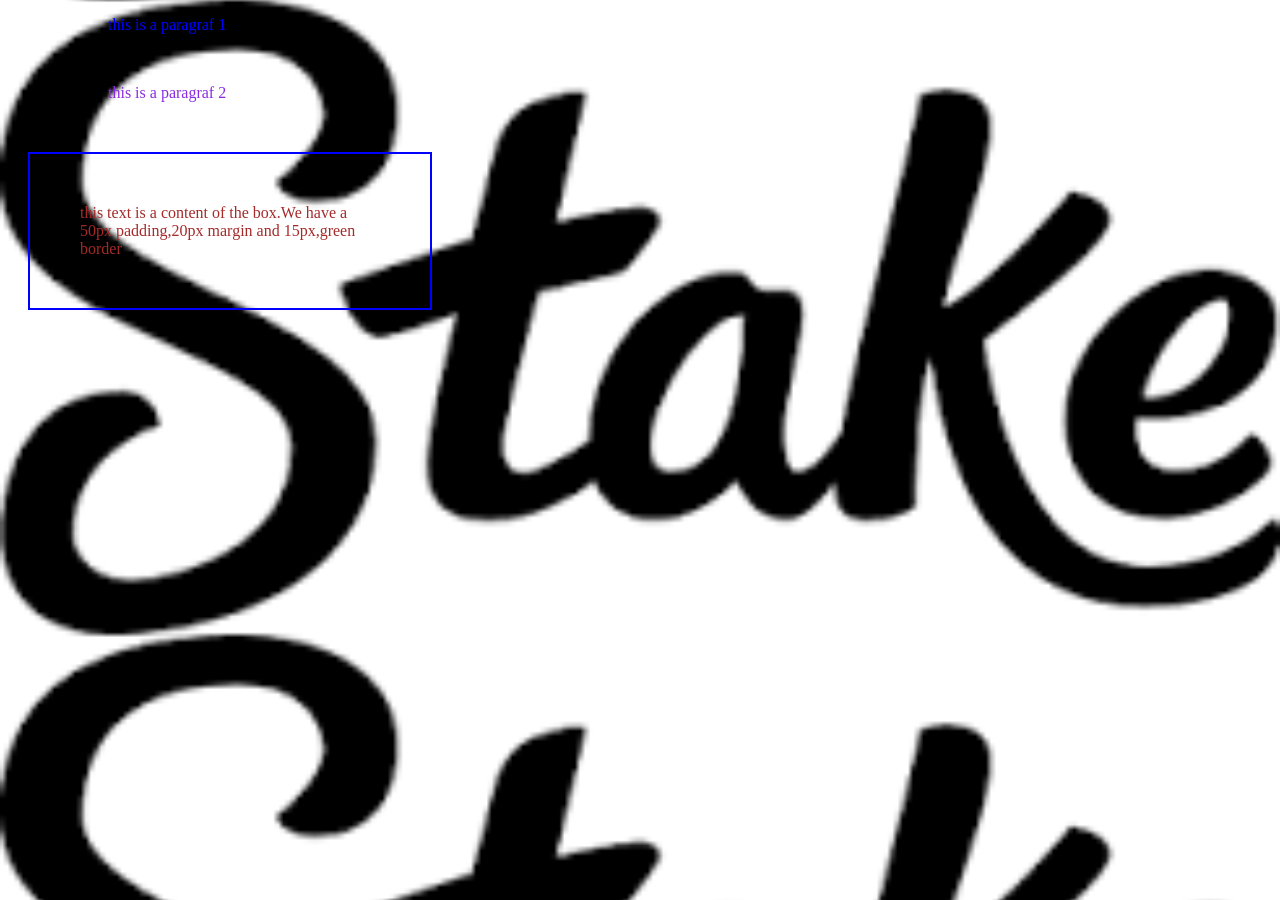
<file: module 10/index.html>
<!DOCTYPE html>
<html lang="en">
<head>
    <meta charset="UTF-8">
    <meta name="viewport" content="width=device-width, initial-scale=1.0">
    <title>Document</title>
    <link rel="stylesheet" href="style.css">
 <style>
  p {
color: blueviolet;
}

</style>




</head>
<body>
   
   
<p style="color:blue">this is a paragraf 1</p>
<p>this is a paragraf 2</p>

<div>this text is a content of the box.We have a 50px padding,20px margin and 15px,green border</div>



</body>
</html>
</file>
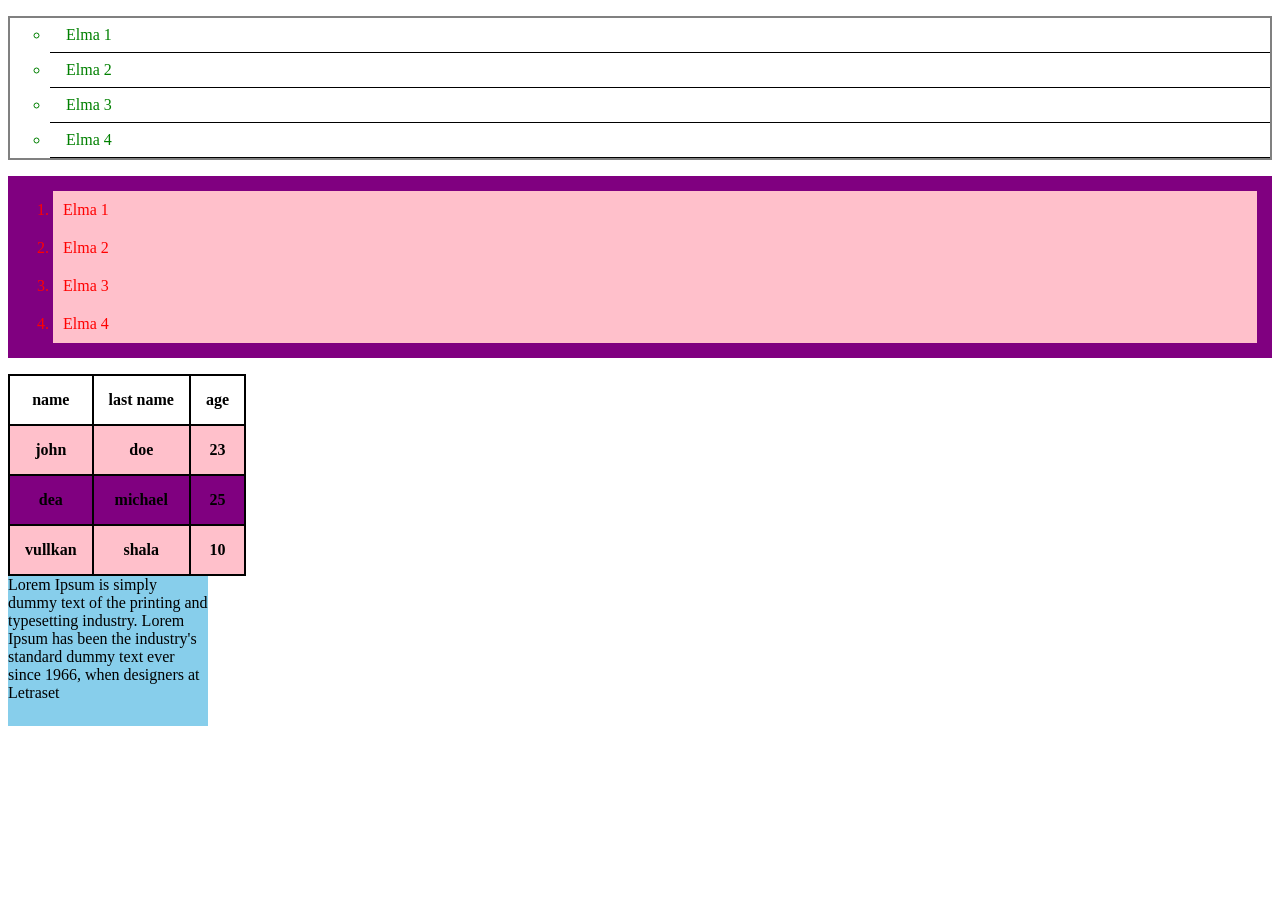
<file: module 13/index.html>
<!DOCTYPE html>
<html lang="en">
<head>
    <meta charset="UTF-8">
    <meta name="viewport" content="width=device-width, initial-scale=1.0">
    <title>LESSON 12</title>
    <link rel="stylesheet" href="style.css">
</head>
<body>
    
<ul>
<li>Elma 1</li>
<li>Elma 2</li>
<li>Elma 3</li>
<li>Elma 4</li>
</ul>

<ol>

<li>Elma 1</li>
<li>Elma 2</li>
<li>Elma 3</li>
<li>Elma 4</li>

</ol>

<table>
<thead> 
<tr>
    <th>name</th>
    <th>last name</th>
    <th>age</th>
</tr>
</thead>
<tbody>
    <tr>
      <th>john</th>
      <th>doe</th>
      <th>23</th>
      </tr>
      <tr>
      <th>dea</th>
      <th>michael</th>
      <th>25</th>
      </tr>
      <tr>
      <th>vullkan </th>
      <th>shala</th>
      <th>10</th>
      </tr>
</tbody>
</table>


<div>  
Lorem Ipsum is simply dummy text of the printing and typesetting industry. Lorem Ipsum has been the industry's standard dummy text ever since 1966, when designers at Letraset
</div>











</body>
</html>
</file>
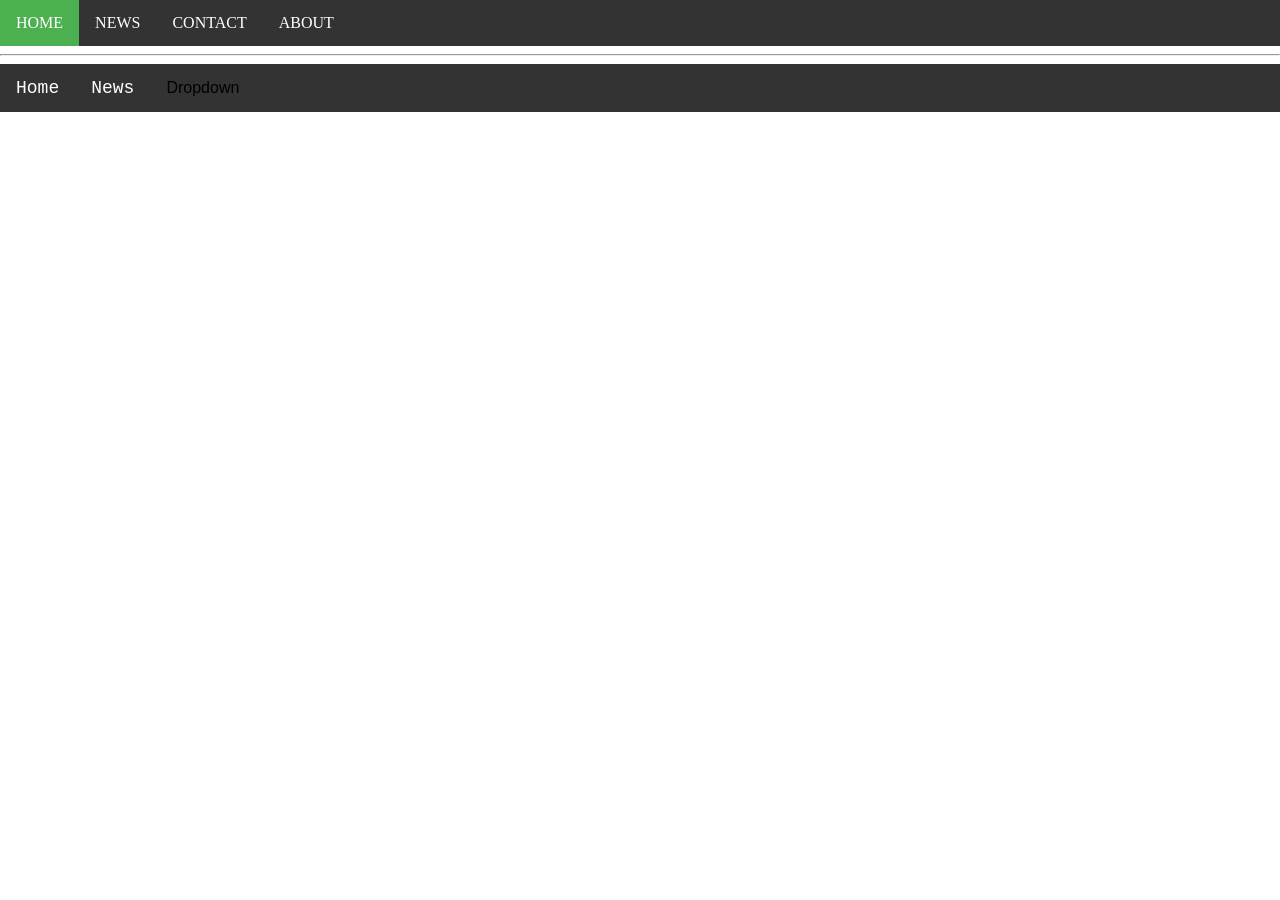
<file: module 15 part 2/index.html>
<!DOCTYPE html>
<html lang="en">
<head>
    <meta charset="UTF-8">
    <meta name="viewport" content="width=device-width, initial-scale=1.0">
    <link rel="stylesheet" href="style.css">
    <title>lesson 15</title>
</head>
<body>
   
    <ul id="horizontal-menu">
        <li><a class="active" href="#">HOME</a></li>
        <li><a href="#">NEWS</a></li>
        <li><a href="#">CONTACT</a></li>
        <li><a href="#">ABOUT</a></li>

    </ul>

<hr>

<div class="navbar">
     <a href="">Home</a>
     <a href="">News</a>
     <div class="dropdown">
        <button class="dropbtn">Dropdown</button>
        <div class="content">
            <div class="row">
                <div class="column">
                    <h3>Submenu 1</h3>
                    <a href="">Link 1</a>
                    <a href="">Link 2</a>
                    <a href="">Link 3</a>
                </div>
                 <div class="column">
                    <h3>Submenu 2</h3>
                    <a href="">Link 1</a>
                    <a href="">Link 2</a>
                    <a href="">Link 3</a>
                </div>
                 <div class="column">
                    <h3>Submenu 3</h3>
                    <a href="">Link 1</a>
                    <a href="">Link 2</a>
                    <a href="">Link 3</a>
                </div>
            </div>
        </div>
     </div>
 </div>




</body>
</html>
</file>
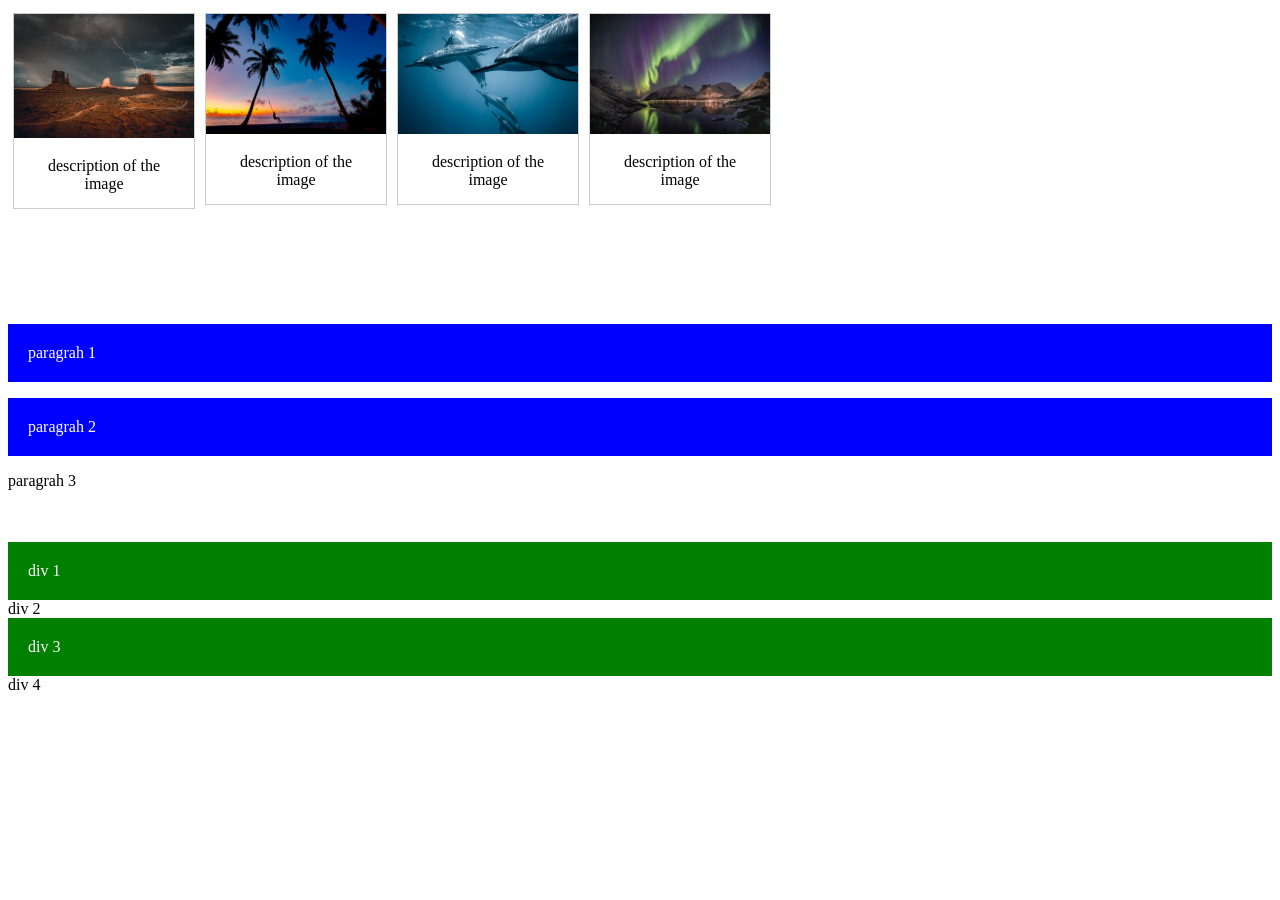
<file: module 16/index.html>
<!DOCTYPE html>
<html lang="en">
<head>
    <meta charset="UTF-8">
    <meta name="viewport" content="width=device-width, initial-scale=1.0">
    <title>lesson 16</title>
    <link rel="stylesheet" href="style.css">
</head>
<body>
  
    <div style="width: 100%; height: 300px;">
 
        <div class="gallery">
            <a href="images/images/image1.jpg" target="_blank">
               <img src="images/images/image1.jpg" alt="image 1 info" width="600" height="400"> 
           </a>
           <div class="desc">description of the image</div>
       </div>



        <div class="gallery">
            <a href="images/images/image2.jpg" target="_blank">
               <img src="images/images/image2.jpg" alt="image 1 info" width="600" height="400"> 
           </a>
           <div class="desc">description of the image</div>
       </div>
   

        <div class="gallery">
            <a href="images/images/image3.jpg" target="_blank">
               <img src="images/images/image3.jpg" alt="image 1 info" width="600" height="400"> 
           </a>
           <div class="desc">description of the image</div>
       </div>



        <div class="gallery">
            <a href="images/images/image4.jpg" target="_blank">
               <img src="images/images/image4.jpg" alt="image 1 info" width="600" height="400"> 
           </a>
           <div class="desc">description of the image</div>
       </div>








    </div>

<p class="ds paragrah">paragrah 1</p>
<p class="ds_paragrah">paragrah 2</p>
<p class="paragrah">paragrah 3</p>

<br><br>
<div id="ds div">div 1</div>
<div id="ds_div">div 2</div>
<div id="div ds">div 3</div>
<div id="div4">div 4</div>

</body>
</html>
</file>
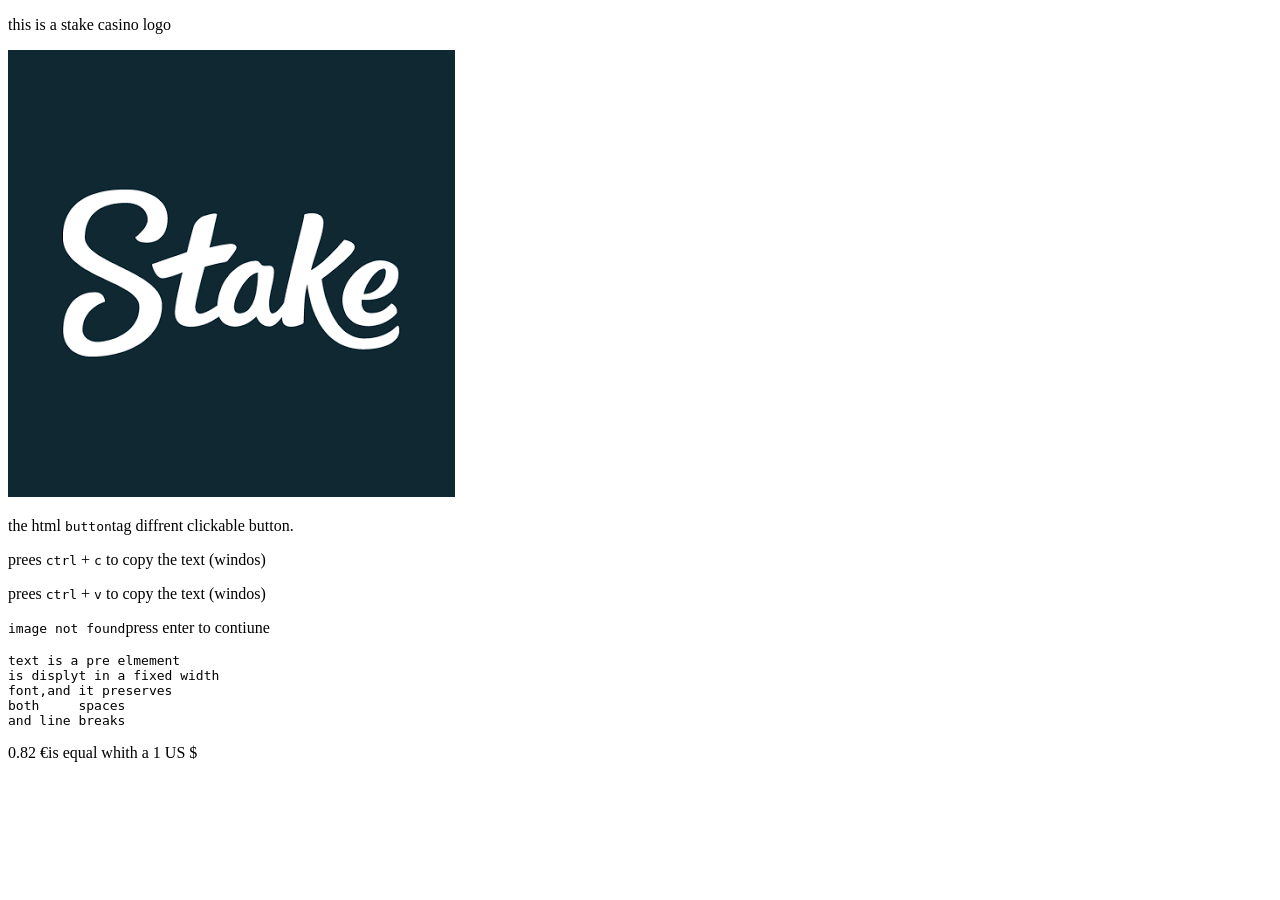
<file: module 9/index.html>
<!DOCTYPE html>
<html lang="en">
<head>
    <meta charset="UTF-8">
    <meta name="viewport" content="width=device-width, initial-scale=1.0">
    <title>lesson 9</title>
</head>
<body>
    
<p>this is a stake casino logo</p>
<img src="baba stake.png" alt="babstsake">

<p>the html <code>button</code>tag diffrent clickable button.</p>

<p>prees <kbd>ctrl</kbd> + <kbd>c</kbd> to copy the text  (windos)</p>
<p>prees <kbd>ctrl</kbd> + <kbd>v</kbd> to copy the text  (windos)</p>

<p><samp>image not found</samp>press enter to contiune</p>

<pre>
text is a pre elmement
is displyt in a fixed width
font,and it preserves
both     spaces
and line breaks
</pre>

<p>0.82 &euro;is equal whith a 1  US &dollar;</p>

</body>
</html>
</file>
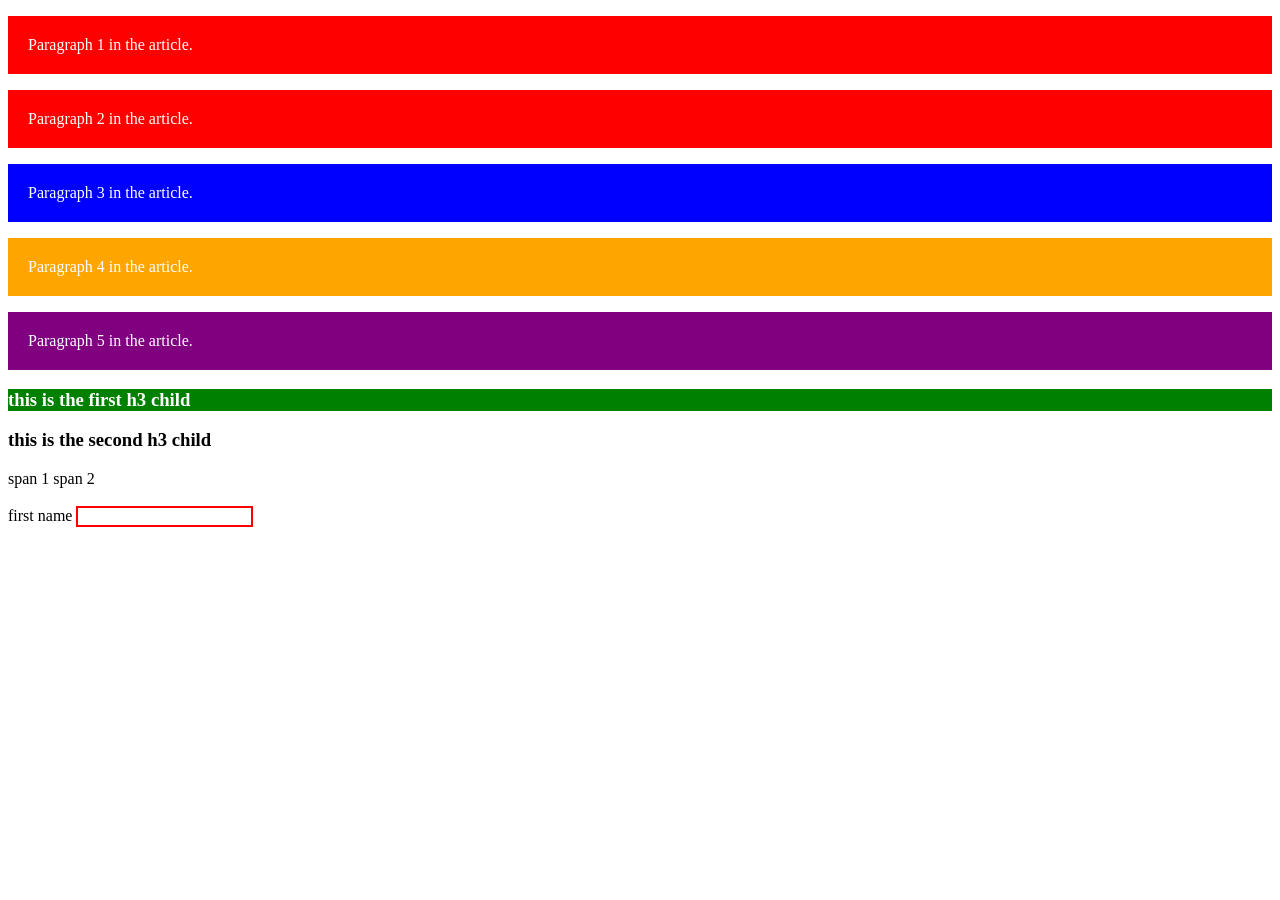
<file: module14/index.html>
<!DOCTYPE html>
<html lang="en">
<head>
    <meta charset="UTF-8">
    <meta name="viewport" content="width=device-width, initial-scale=1.0">
    <link rel="stylesheet" href="style.css">
    <title>Lesson 14</title>
</head>
<body>
     
    <article>
       <p>Paragraph 1 in the article.</p>
       <p>Paragraph 2 in the article.</p>


       <div>
        <p>Paragraph 3 in the article.</p>
       </div>


    </article>
 


    <p>Paragraph 4 in the article.</p>
    <p>Paragraph 5 in the article.</p>

<div>   
 <h3>this is the first h3 child</h3>
 <h3>this is the second h3 child</h3>
</div>

<span>span 1</span>
<span>span 2</span>

<br>
<br>    
 
<form action="">
    <label for="fname">first name</label>
    <input type="text"name="fname" id="fname" required>
</form>





</body>
</html>
</file>
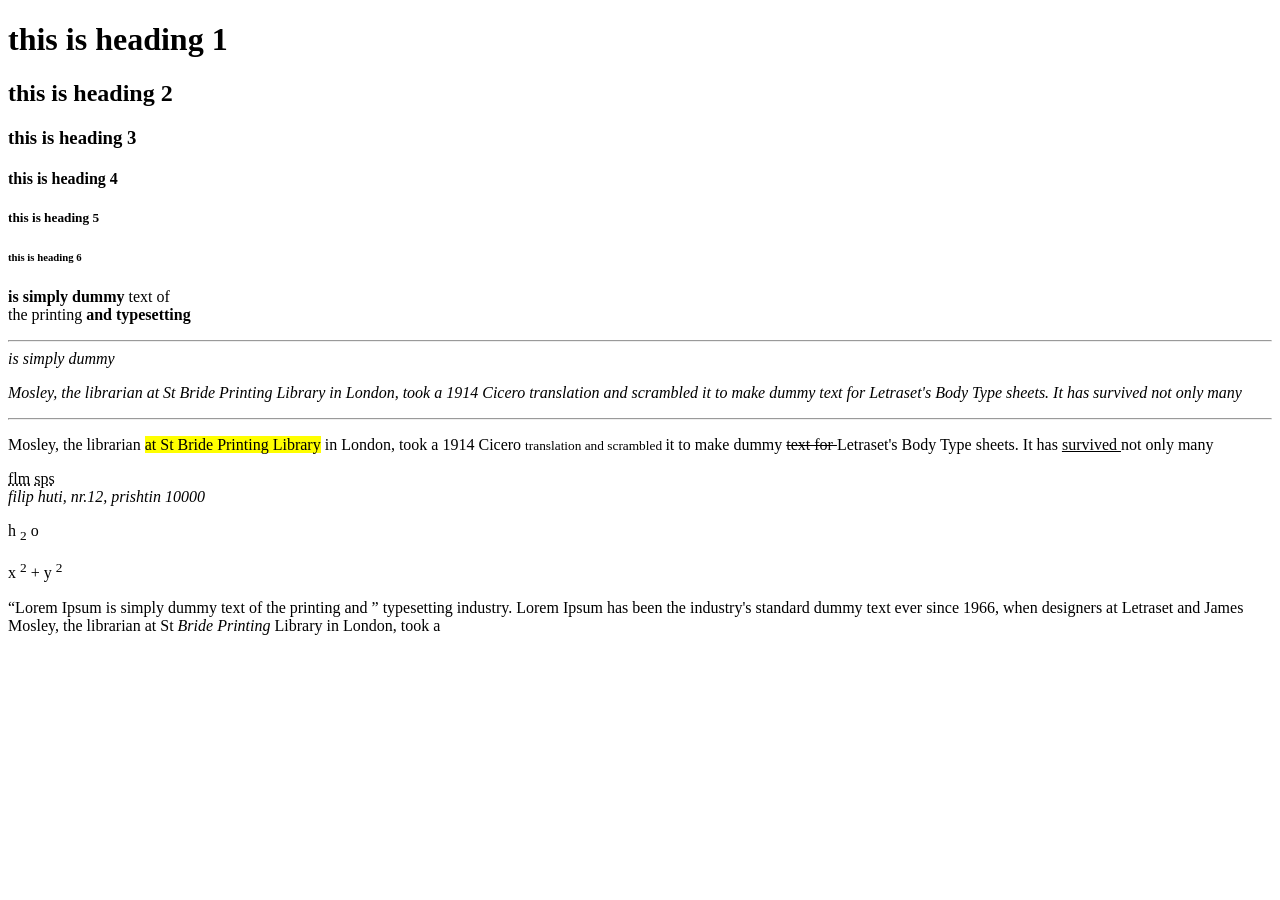
<file: Module3/index.html>
<!DOCTYPE html>
<html lang="en">
<head>
    <meta charset="UTF-8">
    <meta name="viewport" content="width=device-width, initial-scale=1.0">
    <title>Document</title>
</head>
<body>
   <h1>this is heading 1 </h1> 
   <h2>this is heading 2</h2>
   <h3>this is heading 3 </h3>
   <h4>this is heading 4 </h4>
   <h5>this is heading 5 </h5>
   <h6>this is heading 6 </h6>
  

<p><strong>is simply dummy</strong> text of <br>the printing <b> and typesetting</b></p>


<hr><em> is simply dummy</em>

<p><i>Mosley, the librarian at St Bride Printing Library in London, took a 1914 Cicero translation and scrambled it to make dummy text for Letraset's Body Type sheets. It has survived not only many</i></p>

<hr><p>Mosley, the librarian <mark> at St Bride Printing Library</mark> in London, took a 1914 Cicero <small> translation and scrambled </small> it to make dummy <del> text for </del> Letraset's Body Type sheets. It has <ins> survived </ins> not only many</p>


<abbr title="faliminderit">flm</abbr>

<abbr title="skaperse">sps</abbr>

<address>filip huti, nr.12, prishtin 10000</address>


<p>h <sub>2</sub> o</p>

<p>x <sup>2</sup> + y <sup>2</sup></p>

<p> <q>Lorem Ipsum is simply dummy text of the printing and </q> typesetting industry. Lorem Ipsum has been the industry's standard dummy text ever since 1966, when designers at Letraset and James Mosley, the librarian at St <cite> Bride Printing </cite> Library in London, took a</p>



</body>
</html>
</file>
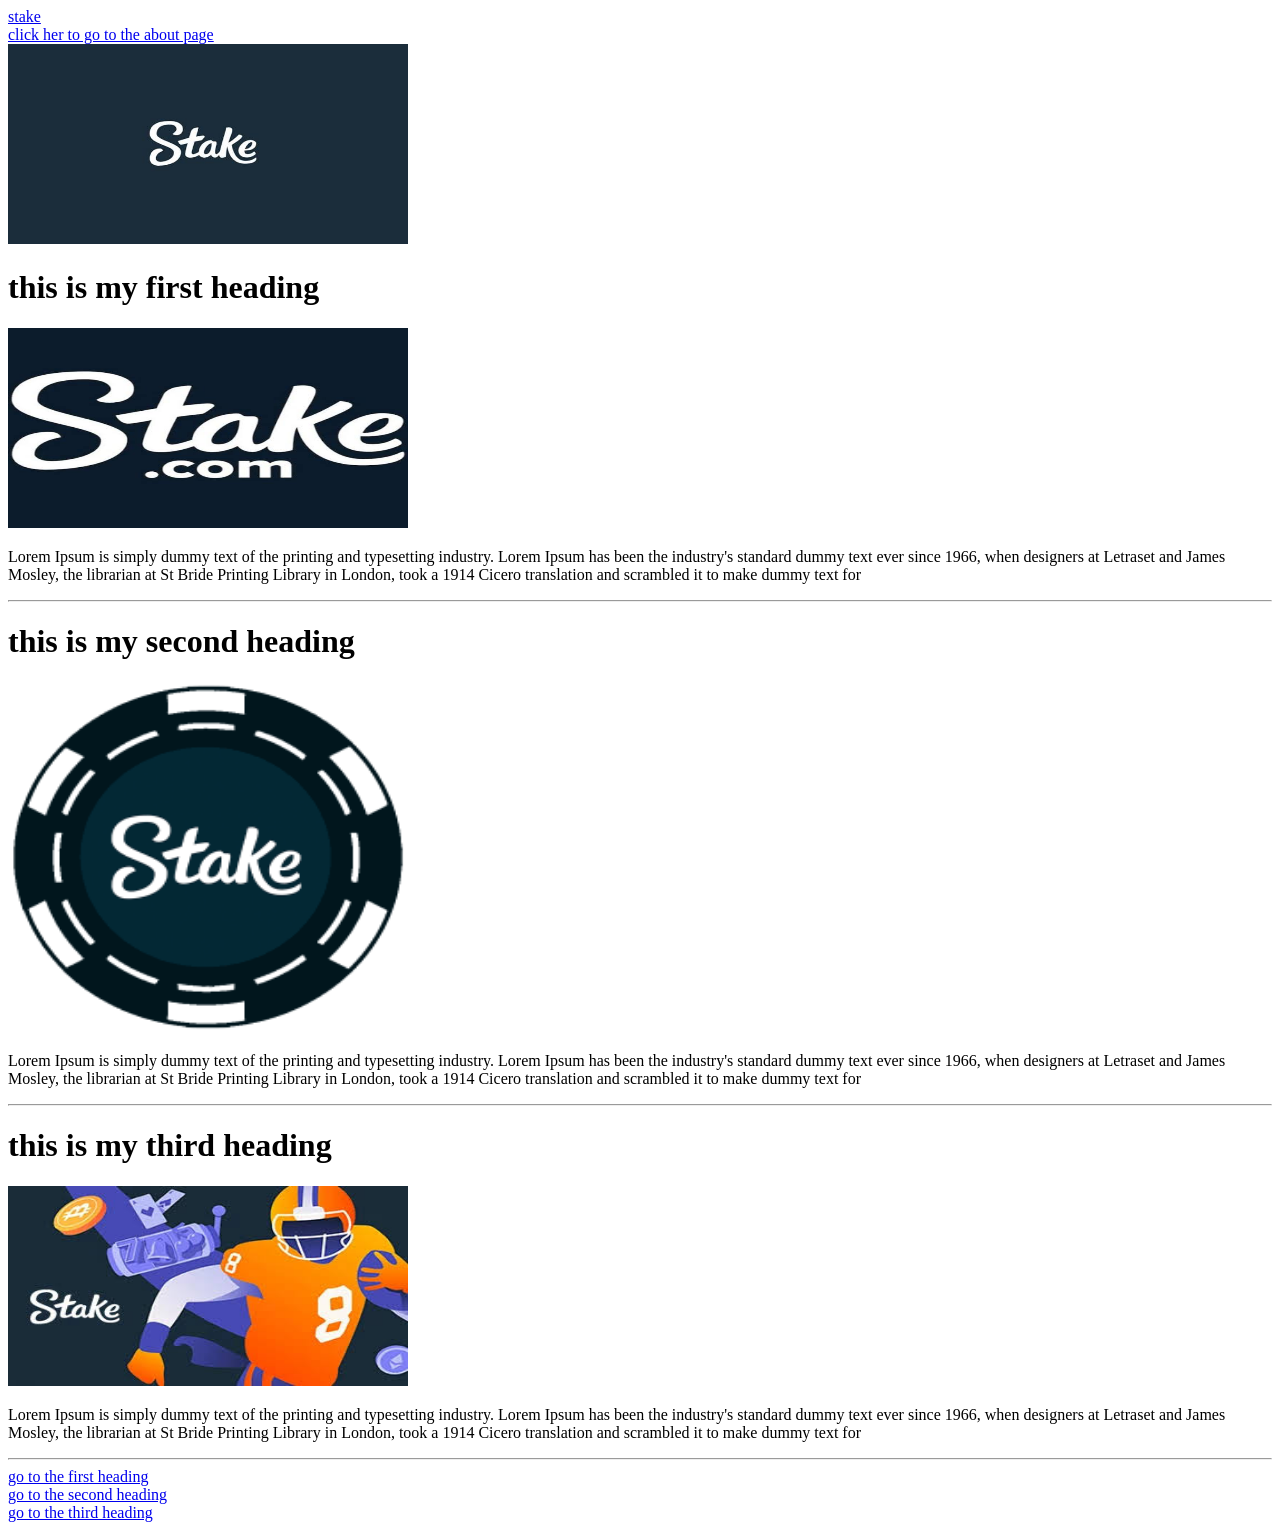
<file: module4/index.html>
<!DOCTYPE html>
<html lang="en">
<head>
    <meta charset="UTF-8">
    <meta name="viewport" content="width=device-width, initial-scale=1.0">
    <title>lesson 4</title>
</head>
<body>

    <!-- extarnal--> 


<a href="https://fakestake.fun/games" target="_blank" > stake</a>

<br>

<!--internal-->

<a href="about.html">click her to go to the about page</a>
<br>
<img src="stake.jpg" alt="stake us" width="400" height="200">

<h1 id="1">this is my first heading</h1>
<img src="babasteak.jpg" alt="steak.us"width="400" height="200">
<p>Lorem Ipsum is simply dummy text of the printing and typesetting industry. Lorem Ipsum has been the industry's standard dummy text ever since 1966, when designers at Letraset and James Mosley, the librarian at St Bride Printing Library in London, took a 1914 Cicero translation and scrambled it to make dummy text for</p>

<hr>

<h1 id="2">this is my second heading</h1>
<img src="coinstake.png" alt="steak.us"width="400" height="350">
<p>Lorem Ipsum is simply dummy text of the printing and typesetting industry. Lorem Ipsum has been the industry's standard dummy text ever since 1966, when designers at Letraset and James Mosley, the librarian at St Bride Printing Library in London, took a 1914 Cicero translation and scrambled it to make dummy text for</p>

<hr>

<h1 id="3">this is my third heading</h1>
<img src="sportstake.png" alt="steak.us"width="400" height="200">
<p>Lorem Ipsum is simply dummy text of the printing and typesetting industry. Lorem Ipsum has been the industry's standard dummy text ever since 1966, when designers at Letraset and James Mosley, the librarian at St Bride Printing Library in London, took a 1914 Cicero translation and scrambled it to make dummy text for</p>

<hr>

<a href="#1">go to the first heading</a>
<br>
<a href="#2">go to the second heading</a>
<br>
<a href="#3">go to the third heading</a>




</body>
</html>
</file>
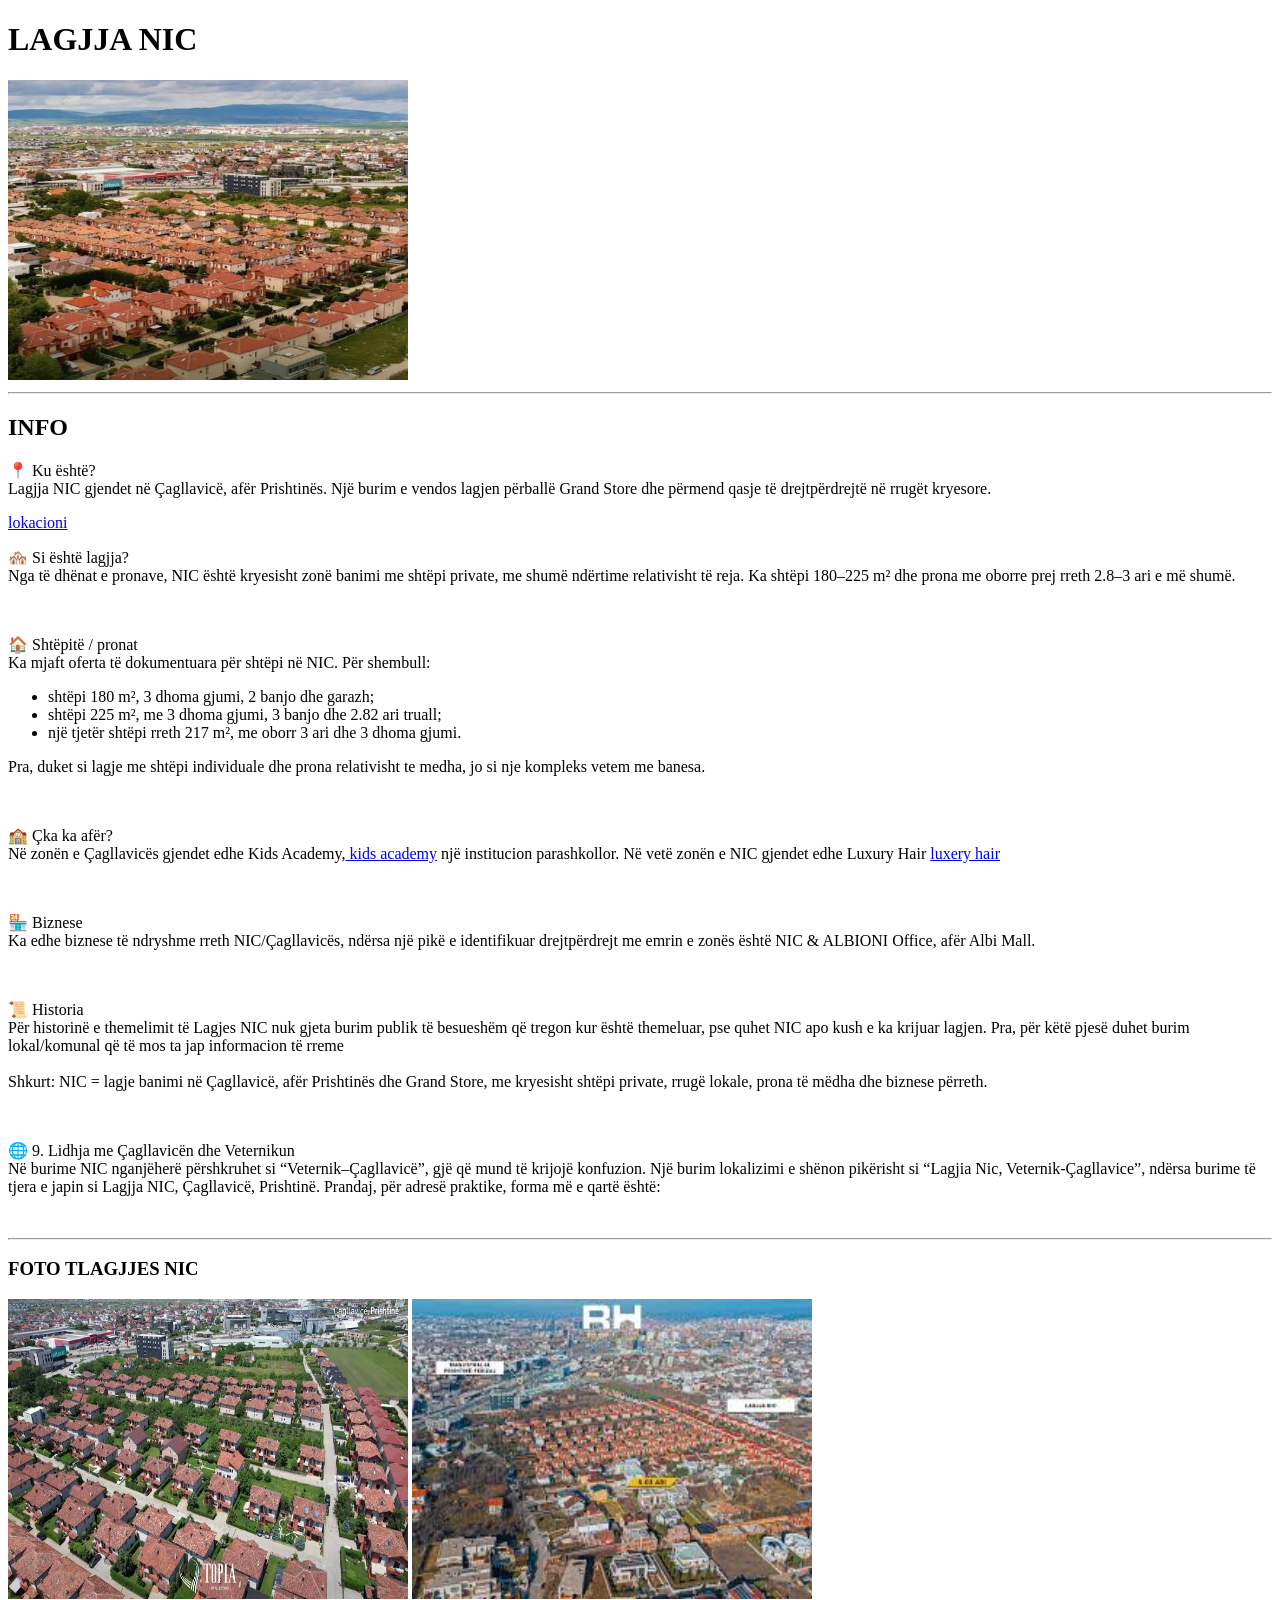
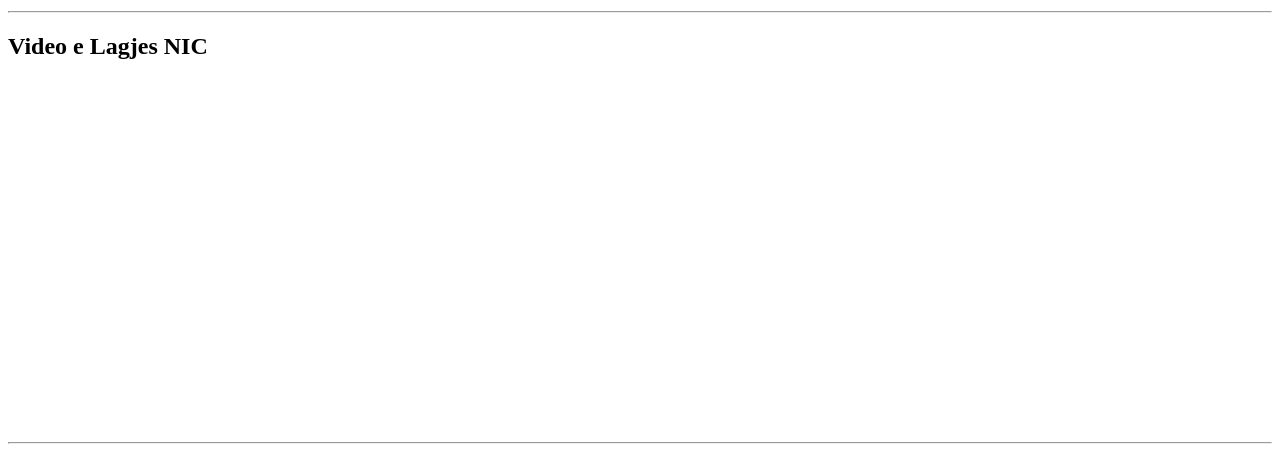
<file: my first personal projecct/index.html>
<!DOCTYPE html>
<html lang="en">
<head>
    <meta charset="UTF-8">
    <meta name="viewport" content="width=device-width, initial-scale=1.0">
    <title>LAGJJA NIC INFO</title>
</head>
<body>
    
<h1>LAGJJA NIC</h1><img src="images.jpg" alt="laggja nic" height="300" width="400">
<hr>
<h2>INFO</h2>
<P>📍 Ku është? <br>

Lagjja NIC gjendet në Çagllavicë, afër Prishtinës. Një burim e vendos lagjen përballë Grand Store dhe përmend qasje të drejtpërdrejtë në rrugët kryesore.</P>
<a href="https://www.google.com/maps/place/Lagjja+NIC,+%C3%87agllavic%C3%AB+10510/@42.623121,21.1474824,833m/data=!3m2!1e3!4b1!4m6!3m5!1s0x13549c2e454f9d2f:0xf49c996c61b4602b!8m2!3d42.6228007!4d21.1496197!16s%2Fg%2F1ptxy5hlx?entry=ttu&g_ep=EgoyMDI2MDkyMC4wIKXMDSoASAFQAw%3D%3D">lokacioni</a>

<p>🏘️ Si është lagjja? <br>

Nga të dhënat e pronave, NIC është kryesisht zonë banimi me shtëpi private, me shumë ndërtime relativisht të reja. Ka shtëpi 180–225 m² dhe prona me oborre prej rreth 2.8–3 ari e më shumë.</p>
<br>

<p>🏠 Shtëpitë / pronat <br>

Ka mjaft oferta të dokumentuara për shtëpi në NIC. Për shembull:
<ul>
<li>shtëpi 180 m², 3 dhoma gjumi, 2 banjo dhe garazh;</li>
<li>shtëpi 225 m², me 3 dhoma gjumi, 3 banjo dhe 2.82 ari truall;</li>
<li>një tjetër shtëpi rreth 217 m², me oborr 3 ari dhe 3 dhoma gjumi.</li>
</ul> 
Pra, duket si lagje me shtëpi individuale dhe prona relativisht te medha, jo si nje kompleks vetem me banesa.</p>
<br>

<p>🏫 Çka ka afër?<br>

Në zonën e Çagllavicës gjendet edhe Kids Academy,<a href="https://www.instagram.com/kidsacademy.ks/?hl=en"> kids academy</a> një institucion parashkollor.

Në vetë zonën e NIC gjendet edhe Luxury Hair <a href="https://www.instagram.com/luxury_hairsalon_/?hl=en"> luxery hair</a> </p>
<br>


<p> 🏪 Biznese <br>

Ka edhe biznese të ndryshme rreth NIC/Çagllavicës, ndërsa një pikë e identifikuar drejtpërdrejt me emrin e zonës është NIC & ALBIONI Office, afër Albi Mall.</p>

<br>

<p>📜 Historia <br>

Për historinë e themelimit të Lagjes NIC nuk gjeta burim publik të besueshëm që tregon kur është themeluar, pse quhet NIC apo kush e ka krijuar lagjen. Pra, për këtë pjesë duhet burim lokal/komunal që të mos ta jap informacion të rreme
 <br> <br> Shkurt: NIC = lagje banimi në Çagllavicë, afër Prishtinës dhe Grand Store, me kryesisht shtëpi private, rrugë lokale, prona të mëdha dhe biznese përreth. </p>

<br>

<p>🌐 9. Lidhja me Çagllavicën dhe Veternikun <br>

Në burime NIC nganjëherë përshkruhet si “Veternik–Çagllavicë”, gjë që mund të krijojë konfuzion. Një burim lokalizimi e shënon pikërisht si “Lagjia Nic, Veternik-Çagllavice”, ndërsa burime të tjera e japin si Lagjja NIC, Çagllavicë, Prishtinë.

Prandaj, për adresë praktike, forma më e qartë është:
</p>
<br>
<hr>
<h3>FOTO TLAGJJES NIC</h3>
<img src="images (1).jpg" alt="foto" height="300" width="400">
<img src="images (2).jpg" alt="foto" height="300" width="400">

<br>
<hr>

<h2>Video e Lagjes NIC</h2>
<iframe
  width="600"
  height="350"
  src="https://www.youtube.com/embed/KZXLCn7lkYQ"
  title="Video e Lagjes NIC"
  frameborder="0"
  allow="accelerometer; autoplay; clipboard-write; encrypted-media; gyroscope; picture-in-picture; web-share"
  allowfullscreen>
</iframe>

    <hr>

    

    




  











</body>
</html>
</file>
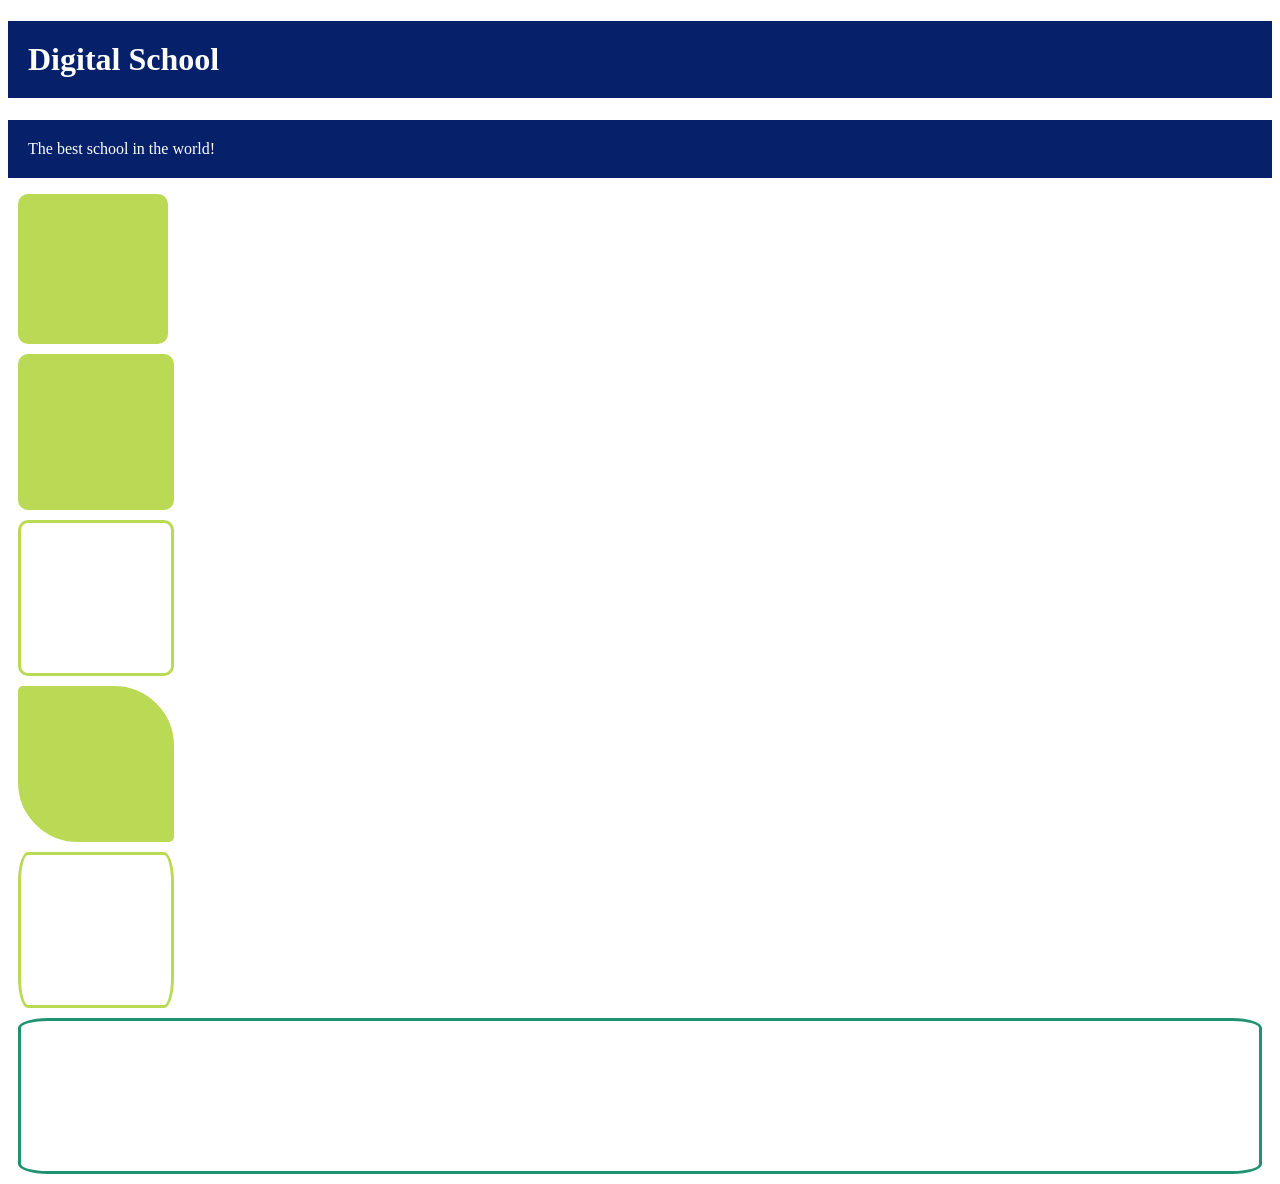
<file: module 17/part 2/index.html>
<!DOCTYPE html>
<html lang="en">
<head>
    <meta charset="UTF-8">
    <meta name="viewport" content="width=device-width, initial-scale=1.0">
    <title>Document</title><link rel="stylesheet" href="style.css">
</head>
<body>
    
<h1>Digital School</h1>
<p>The best school in the world!</p>

<div id="example-one"></div>
<div id="example-two"></div>
<div id="example-three"></div>
<div id="example-four"></div>
<div id="example-five"></div>
<div id="example-six"></div>






</body>
</html>
</file>
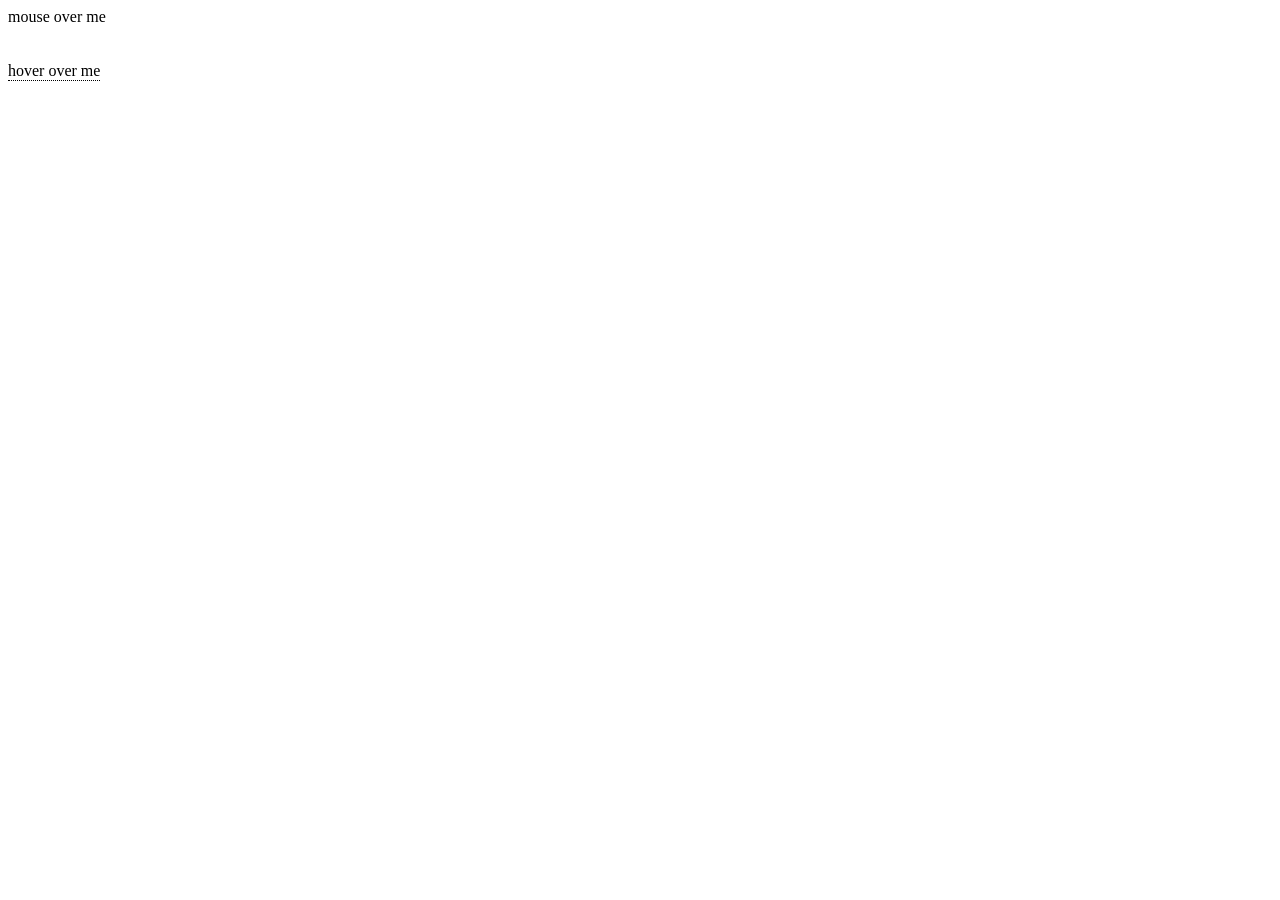
<file: module 17/part1/index.html>
<!DOCTYPE html>
<html lang="en">
<head>
    <meta charset="UTF-8">
    <meta name="viewport" content="width=device-width, initial-scale=1.0">
    <title>Document</title>
    <link rel="stylesheet" href="style.css">
</head>
<body>
    

<div class="dropdown">
    <span>mouse over me</span>
    <div class="dropdown-content">
        <p> hello world!</p>
    </div>
</div>


<br><br><br>

<div class="tooltip"> hover over me 
 <span class="tooltiptext">shkolla digjitale</span>
</div>






</body>
</html>
</file>
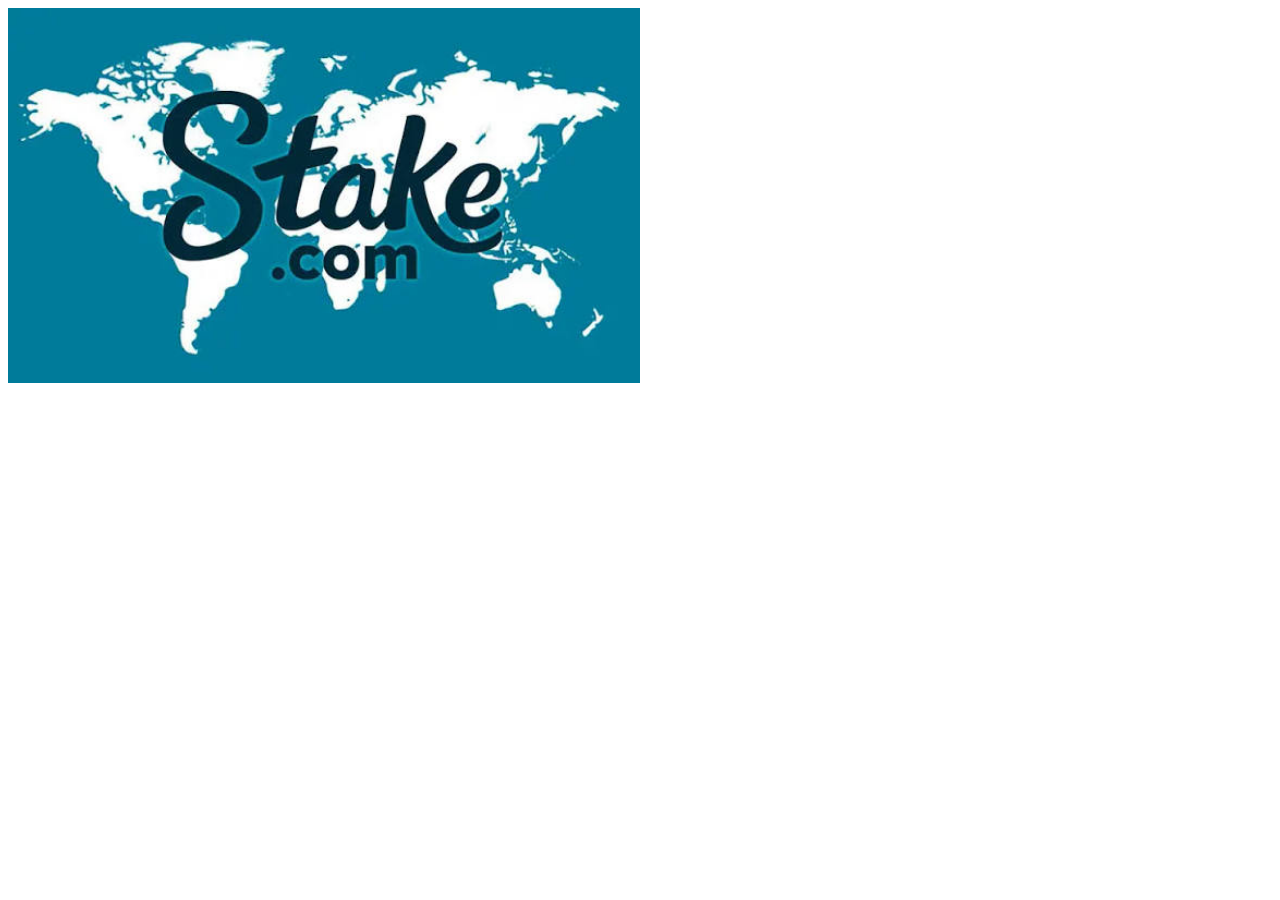
<file: module 9/media.html>
<!DOCTYPE html>
<html lang="en">
<head>
    <meta charset="UTF-8">
    <meta name="viewport" content="width=device-width, initial-scale=1.0">
    <title>media </title>
</head>
<body>
    
<picture>
<source media="(min-width:650px)" srcset="stake.png" >
<img src="tech.png" alt="stake" style="width:50%;">

</picture>





</body>
</html>
</file>
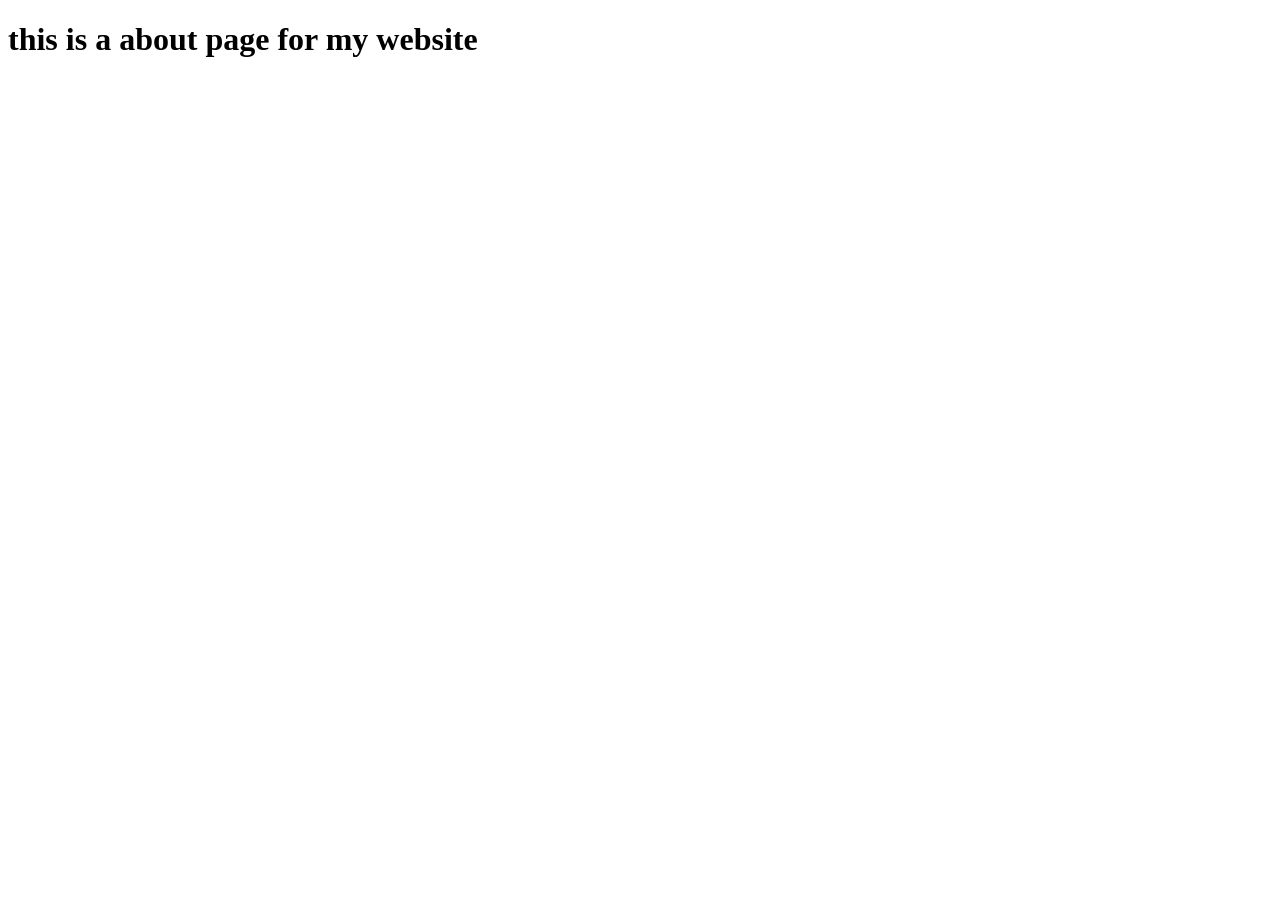
<file: module4/about.html>
<!DOCTYPE html>
<html lang="en">
<head>
    <meta charset="UTF-8">
    <meta name="viewport" content="width=device-width, initial-scale=1.0">
    <title>about page</title>
</head>
<body>
    <h1>this is a about page for my website</h1>
</body>
</html>
</file>
<file: module 10/style.css>
body {
background: url(download.png);
background-size: cover;

}




p {
   
   margin-left: 100px;
   margin-bottom: 50px;
}



div {
    color: brown;
border:2px solid  blue;
width: 300px;
margin: 20px;
padding: 50px;
}
</file>
<file: module 13/style.css>
ul {
   list-style-type: circle;
   border: 2px solid grey;
}


ul li {
padding: 8px 16px;
border-bottom: 1px solid black;
color: green;
}

ol{
background-color: purple;
padding: 15PX;

}

ol li {
background-color: pink;
padding: 10px;
margin-left: 30px;
color: red;
}
table {
   border-collapse: collapse;
}

td,th {
   border: 2px solid black;
   padding: 15px;
}

tbody tr:nth-child(odd){
   background-color: pink;
}
tbody tr:nth-child(even){
   background-color: purple;
}

div {
   overflow: scroll  ;
   background-color: skyblue;
   width: 200px ;
   height: 150px;
}
</file>
<file: module 15 part 2/style.css>
body {
    margin: 0;
}

#horizontal-menu {
list-style-type: none;
margin: 0;
padding: 0;
overflow: hidden;
background-color: #333;
}

#horizontal-menu li {
    float: left;
}

#horizontal-menu li a {
    display: block;
    color: white;
    padding: 14px 16px;
    text-decoration: none;
}


.active {
    background-color: #4caf50;
}

.navbar {
    overflow: hidden;
    background-color: #333;
    font-family: 'Courier New', Courier, monospace;
}

.navbar a {
    float: left;
    color: white;
    font-size: 18px;
    text-decoration: none;
    padding: 14px 16px;
    text-align: center;

}

.dropdown {
    overflow: hidden;
    float: left;
}

.dropdown .dropbtn {
    border: none;
    outline: none;
    padding: 15px 16px;
    background-color: inherit;
    font-size: 16px;
    margin: 0;
}

.navbar a:hover, .dropdown:hover .dropbtn {
    background-color: #4caf50;

}

.content {
    display: none;
    position: absolute;
    background-color: white;
    width: 100%;
    left: 0;
}
.dropdown:hover .content{
    display: block;
}
</file>
<file: module 16/style.css>
div.gallery {
    margin: 5px;
    border: 1px solid #ccc;
    float: left;
    width: 180px;
}


div.gallery img {
    width: 100%;
    height: auto;
}

div.gallery:hover {
    border: 1px solid red;
}

div.desc {
    text-align: center;
    padding: 15px;
}


p[class*="ds"] {
    background-color: blue;
    color: white;
    padding: 20px;
}

div[id~="ds"] {
    background-color: green;
    color: white;
    padding: 20px;


}
</file>
<file: module14/style.css>
article p {
    background-color: blue;
    color: white;
    padding: 20px;
}


article > p {
    background-color: red;
}


article ~ p {
    background-color: purple;
    color:white;
    padding: 20px;
}

article + p {
    background-color: orange    ;
}





h3:first-child{
    background-color: green;
    color: white;
}

span :first-of-type{
    background-color: black ;
    color: white;
    padding: 10px;
}
 
input:invalid {
    border: 2px solid red;
}
 
input:valid{
    border: 2px solid green;
}
</file>
<file: module 17/part 2/style.css>
:root {
    --primery-color: #06206a;
    --padding: 20px;
    --secondary-color: #fff;
}


h1 {
    background-color: var(--primery-color);
    color: var(--secondary-color);
    padding: var(--padding);
}

p {
    background-color: var(--primery-color);
    color: var(--secondary-color);
    padding: var(--padding);
} 



#example-one {
    margin: 10px;
    width: 150px;
    height: 150px;
    border-radius: 10px;
    background-color: #bada55;
}

#example-two {
    margin: 10px;
    width: 150px;
    height: 150px;
    border-radius: 10px;
    background-color: #bada55;
    border: 3px solid #bada55;
}

#example-three {
    margin: 10px;
    width: 150px;
    height: 150px;
    border-radius: 10px;
    background-color: #lightblue;
    border: 3px solid #bada55
}

#example-four {
    margin: 10px;
    width: 150px;
    height: 150px;
    border-radius: 5px 60px 5px;
    background-color: #bada55;
    border: 3px solid #bada55
}
#example-five {
    margin: 10px;
    width: 150px;
    height: 150px;
    border-radius: 10px/30px;
    background-color: #purple;
    border: 3px solid #bada55
}
#example-six {
    margin: 10px;0
    width: 150px;
    height: 150px;
    border-radius: 30px/10px;
    background-color: #rgb (145 58,66);
    border: 3px solid #209270
}
</file>
<file: module 17/part1/style.css>
.dropdown {
    position: relative;
    display: inline-block;
}



.dropdown-content {
    display: none;
    position: absolute;
    background-color: skyblue;
    min-width: 160px;
    box-shadow: 0px 8px 16px 0 (0,0,0,0.2);
    padding: 12px 16px;
}



.dropdown:hover .dropdown-content {
    display: block;
}

.tooltip {
position: hidden;
display: inline-block;
border-bottom: 1px dotted black;
}


.tooltip .tooltiptext {
    visibility: hidden;
    width: 120px;
    background-color: black;
    color: #fff;
    text-align: center;
    border-radius: 6px;
    padding: 5px 0;
    position: absolute;
    z-index: 1;
    bottom: 150%;
    left: 50%;
    margin-left: -60px;
}

.tooltip .tooltiptext::after{
    content: "";
    position: absolute;
    top: 100%;
    left: 50%;
    margin-left: -5px;
    border-width: 5px;
    border-style: solid;
    border-color: black transparent transparent transparent;
}

.tooltip .tooltiptext {
    visibility: visible;
}
</file>
